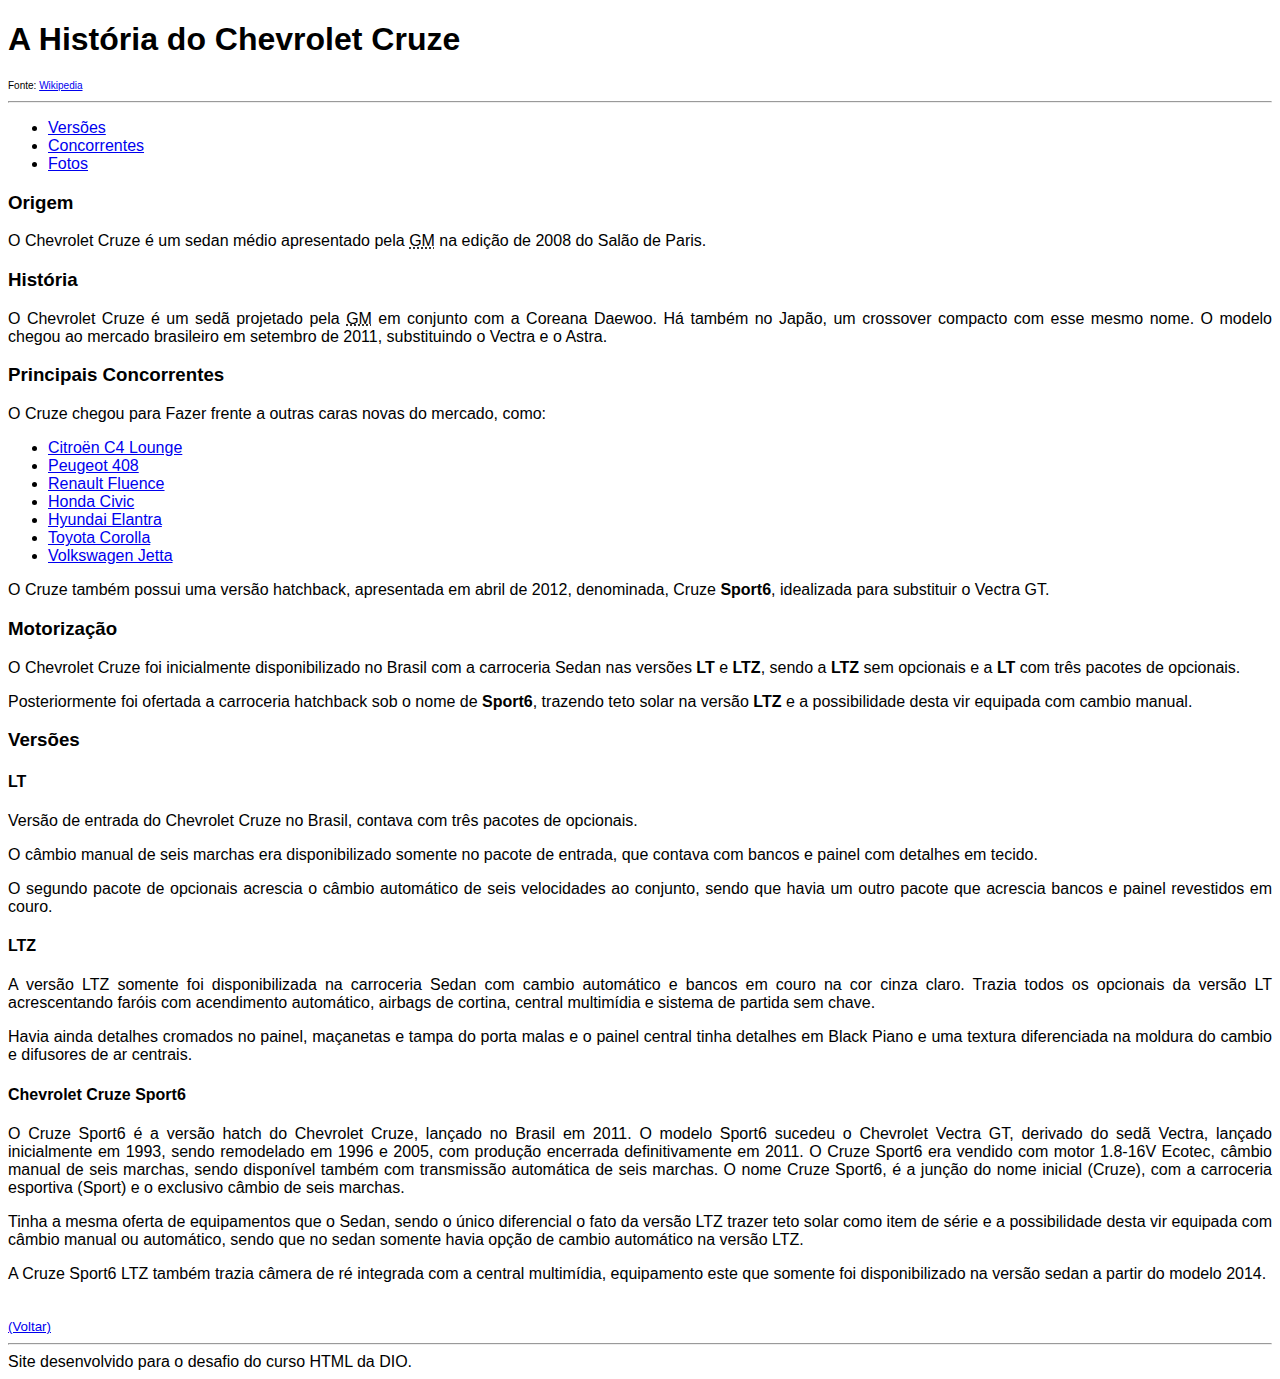
<file: index.html>
<!DOCTYPE html>
<html lang="pt-br">
<head>
    <meta charset="UTF-8">
    <meta http-equiv="X-UA-Compatible" content="IE=edge">
    <meta name="viewport" content="width=device-width, initial-scale=1.0">
    <title>Chevrolet Cruze</title>
    <style>
        * {
            font-family: Arial, Helvetica, sans-serif;
            text-align: justify;
        }

        #titulo {
            font-size: 10px;
        }
    </style>
</head>
<body>
    <header>
        <h1 id="inicio">A História do Chevrolet Cruze</h1>
        <p id="titulo">Fonte: <a href="https://pt.wikipedia.org/wiki/Chevrolet_Cruze" target="_blank">Wikipedia</a></p>
        <hr>
        
            <ul>
                <li><a href="#versoes">Versões</a></li>
                <li><a href="#concorrentes">Concorrentes</a></li>
                <li><a href="https://www.netcarshow.com/chevrolet/2011-cruze/" target="_blank">Fotos</a></li>
            </ul>
    </header>
    
    <h3>Origem</h3>
    <p>O Chevrolet Cruze é um sedan médio apresentado pela <abbr title="General Motors">GM</abbr> na edição de 2008 do Salão de Paris.</p>

    <h3>História</h3>
    <p>O Chevrolet Cruze é um sedã projetado pela <abbr title="General Motors">GM</abbr> em conjunto com a Coreana Daewoo. Há também no Japão, um crossover compacto com esse mesmo nome. O modelo chegou ao mercado brasileiro em setembro de 2011, substituindo o  Vectra e o Astra.</p>

    <h3 id="concorrentes">Principais Concorrentes</h3>
    <p>O Cruze chegou para Fazer frente a outras caras novas do mercado, como:</p>
        <ul>
            <li><a href="https://pt.wikipedia.org/wiki/Citro%C3%ABn_C4_Lounge" target="_blank">Citroën C4 Lounge</a></li>
            <li><a href="https://pt.wikipedia.org/wiki/Peugeot_408" target="_blank">Peugeot 408</a></li>
            <li><a href="https://pt.wikipedia.org/wiki/Renault_Fluence" target="_blank">Renault Fluence</a></li>
            <li><a href="https://pt.wikipedia.org/wiki/Honda_Civic" target="_blank">Honda Civic</a></li>
            <li><a href="https://pt.wikipedia.org/wiki/Hyundai_Elantra" target="_blank">Hyundai Elantra</a></li>
            <li><a href="https://pt.wikipedia.org/wiki/Toyota_Corolla" target="_blank">Toyota Corolla</a></li>
            <li><a href="https://pt.wikipedia.org/wiki/Volkswagen_Jetta" target="_blank">Volkswagen Jetta</a></li>
        </ul>
        <p>O Cruze também possui uma versão hatchback, apresentada em abril de 2012, denominada, Cruze <strong>Sport6</strong>, idealizada para substituir o Vectra GT.</p>

    <h3>Motorização</h3>
    <p>O Chevrolet Cruze foi inicialmente disponibilizado no Brasil com a carroceria Sedan nas versões <strong>LT</strong> e <strong>LTZ</strong>, sendo a <strong>LTZ</strong> sem opcionais e a <strong>LT</strong> com três pacotes de opcionais.</p>
    <p>Posteriormente foi ofertada a carroceria hatchback sob o nome de <strong>Sport6</strong>, trazendo teto solar na versão <strong>LTZ</strong> e a possibilidade desta vir equipada com cambio manual.</p>

    <h3 id="versoes">Versões</h3>
    <h4>LT</h4>
    <p>Versão de entrada do Chevrolet Cruze no Brasil, contava com três pacotes de opcionais.</p>
    <p>O câmbio manual de seis marchas era disponibilizado somente no pacote de entrada, que contava com bancos e painel com detalhes em tecido.</p>
    <p>O segundo pacote de opcionais acrescia o câmbio automático de seis velocidades ao conjunto, sendo que havia um outro pacote que acrescia bancos e painel revestidos em couro.</p>

    <h4>LTZ</h4>
    <p>A versão LTZ somente foi disponibilizada na carroceria Sedan com cambio automático e bancos em couro na cor cinza claro. Trazia todos os opcionais da versão LT acrescentando faróis com acendimento automático, airbags de cortina, central multimídia e sistema de partida sem chave.</p>
    <p>Havia ainda detalhes cromados no painel, maçanetas e tampa do porta malas e o painel central tinha detalhes em Black Piano e uma textura diferenciada na moldura do cambio e difusores de ar centrais.</p>

    <h4>Chevrolet Cruze Sport6</h4>
    <p>O Cruze Sport6 é a versão hatch do Chevrolet Cruze, lançado no Brasil em 2011. O modelo Sport6 sucedeu o Chevrolet Vectra GT, derivado do sedã Vectra, lançado inicialmente em 1993, sendo remodelado em 1996 e 2005, com produção encerrada definitivamente em 2011. O Cruze Sport6 era vendido com motor 1.8-16V Ecotec, câmbio manual de seis marchas, sendo disponível também com transmissão automática de seis marchas. O nome Cruze Sport6, é a junção do nome inicial (Cruze), com a carroceria esportiva (Sport) e o exclusivo câmbio de seis marchas.</p>
    <p>Tinha a mesma oferta de equipamentos que o Sedan, sendo o único diferencial o fato da versão LTZ trazer teto solar como item de série e a possibilidade desta vir equipada com câmbio manual ou automático, sendo que no sedan somente havia opção de cambio automático na versão LTZ.</p>
    <p>A Cruze Sport6 LTZ também trazia câmera de ré integrada com a central multimídia, equipamento este que somente foi disponibilizado na versão sedan a partir do modelo 2014.</p>

    <br><small><a href="#inicio">(Voltar)</a></small>
    <br>
    <hr>
    <footer>
        Site desenvolvido para o desafio do curso HTML da DIO.
    </footer>
    


</body>
</html>
</file>
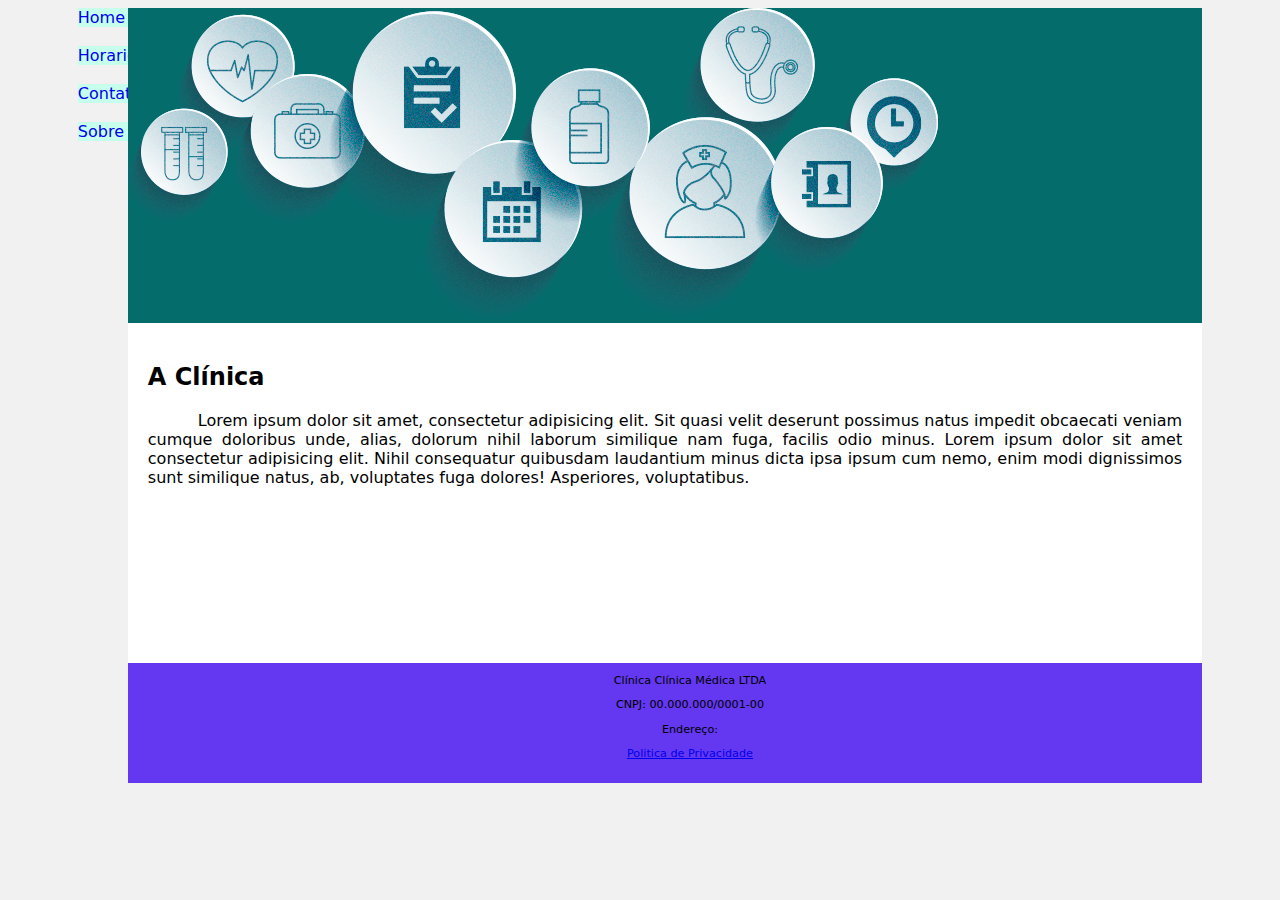
<file: Desafio02/index.html>
<!DOCTYPE html>
<html lang="pt-br">
<head>
    <meta charset="UTF-8">
    <meta http-equiv="X-UA-Compatible" content="IE=edge">
    <meta name="viewport" content="width=device-width, initial-scale=1.0">
    <title>Clinica Medica - Home</title>
    <link rel="stylesheet" href="style.css">
</head>
<body>
    
    <nav>
        <a href="index.html">Home</a><br>
        <a href="horario.html" target="_blank">Horarios</a><br>     
        <a href="contato.html" target="_blank">Contato</a><br>
        <a href="sobre.html" target="_blank">Sobre</a>
    </nav>

        <div class="main">
            <div class="header">
                <picture>
                    <img src="cabecalho.png" alt="imagem de cabecalho">
                </picture>
            <!-- Aqui vai o seu header -->
            </div>
    
            <div class="content">
                <h2>A Clínica</h2>
                <p>Lorem ipsum dolor sit amet, consectetur adipisicing elit. Sit quasi velit deserunt possimus natus impedit obcaecati veniam cumque doloribus unde, alias, dolorum nihil laborum similique nam fuga, facilis odio minus. Lorem ipsum dolor sit amet consectetur adipisicing elit. Nihil consequatur quibusdam laudantium minus dicta ipsa ipsum cum nemo, enim modi dignissimos sunt similique natus, ab, voluptates fuga dolores! Asperiores, voluptatibus.</p>
                
                <!-- Aqui vai o seu conteúdo -->
            </div>
    
            <div class="footer">
                <p class="pfoot">Clínica Clínica Médica LTDA</p>
                <p class="pfoot">CNPJ: 00.000.000/0001-00</p>
                <p class="pfoot">Endereço: </p>
                <p class="pfoot"><a href="#">Politica de Privacidade</a></p>
            </div>
        </div>
    </div> 
</body>
</html>
</file>
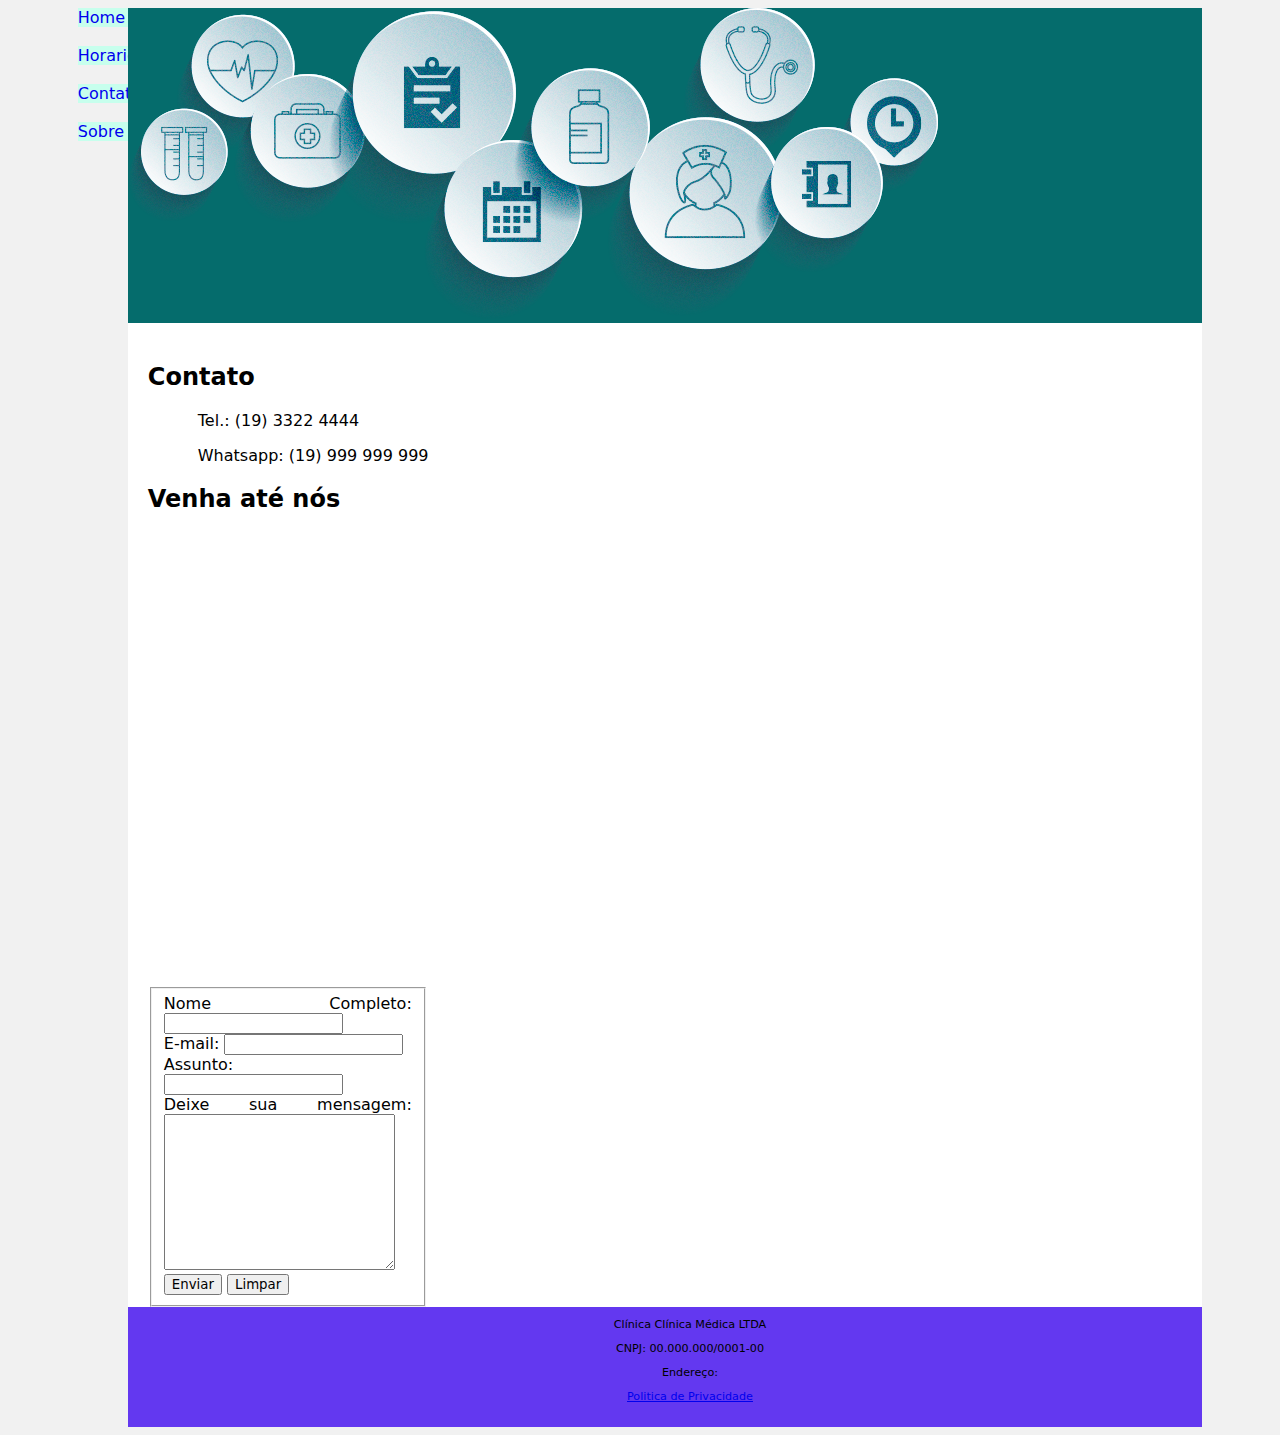
<file: Desafio02/contato.html>
<!DOCTYPE html>
<html lang="pt-br">
<head>
    <meta charset="UTF-8">
    <meta http-equiv="X-UA-Compatible" content="IE=edge">
    <meta name="viewport" content="width=device-width, initial-scale=1.0">
    <title>Clinica Medica</title>
    <link rel="stylesheet" href="style.css">
</head>
<body>
    <nav>
        <a href="index.html" target="_blank">Home</a><br>
        <a href="horario.html" target="_blank">Horarios</a><br>     
        <a href="contato.html">Contato</a><br>
        <a href="sobre.html" target="_blank">Sobre</a>
    </nav>

        <div class="main">
            <div class="header">
                <img src="cabecalho.png" alt="">
            <!-- Aqui vai o seu header -->
            </div>
    
            <div class="content">
                <h2>Contato</h2>
                <p>Tel.: (19) 3322 4444</p>
                <p>Whatsapp: (19) 999 999 999</p>
                <h2>Venha até nós</h2>
                <iframe src="https://www.google.com/maps/embed?pb=!1m18!1m12!1m3!1d235232.17499713795!2d-47.19584871801936!3d-22.894820729958965!2m3!1f0!2f0!3f0!3m2!1i1024!2i768!4f13.1!3m3!1m2!1s0x94c8c8f6a2552649%3A0x7475001c58043536!2sCampinas%20-%20SP!5e0!3m2!1spt-BR!2sbr!4v1682193543574!5m2!1spt-BR!2sbr" width="600" height="450" style="border:0;" allowfullscreen="" loading="lazy" referrerpolicy="no-referrer-when-downgrade"></iframe>

                <form id="formulariocontato" onsubmit="" method="post" autocomplete="off">
                    <fieldset>
                        <div>
                            <label for="nome">Nome Completo: </label>
                            <input type="text" name="nome" id="inome">
                        </div>
                        <div>
                            <label for="email">E-mail: </label>
                            <input type="email" name="email" id="iemail">
                        </div>
                        <div>
                            <label for="assunto">Assunto: </label>
                            <input type="text" name="assunto" id="iassunto ">
                        </div>
                        <div>
                            <label for="mensagem">Deixe sua mensagem: </label>
                            <textarea name="text" id="itext" cols="30" rows="10" width 30em></textarea>
                        </div>
                        <div>
                            <button type="submit">Enviar</button>
                            <button type="reset">Limpar</button>
                        </div>
                    </fieldset>
                </form>
            </div>
    
            <div class="footer">
                <p class="pfoot">Clínica Clínica Médica LTDA</p>
                <p class="pfoot">CNPJ: 00.000.000/0001-00</p>
                <p class="pfoot">Endereço: </p>
                <p class="pfoot"><a href="#">Politica de Privacidade</a></p>
            </div>
        </div>
    </div> 
</body>
</html>
</file>
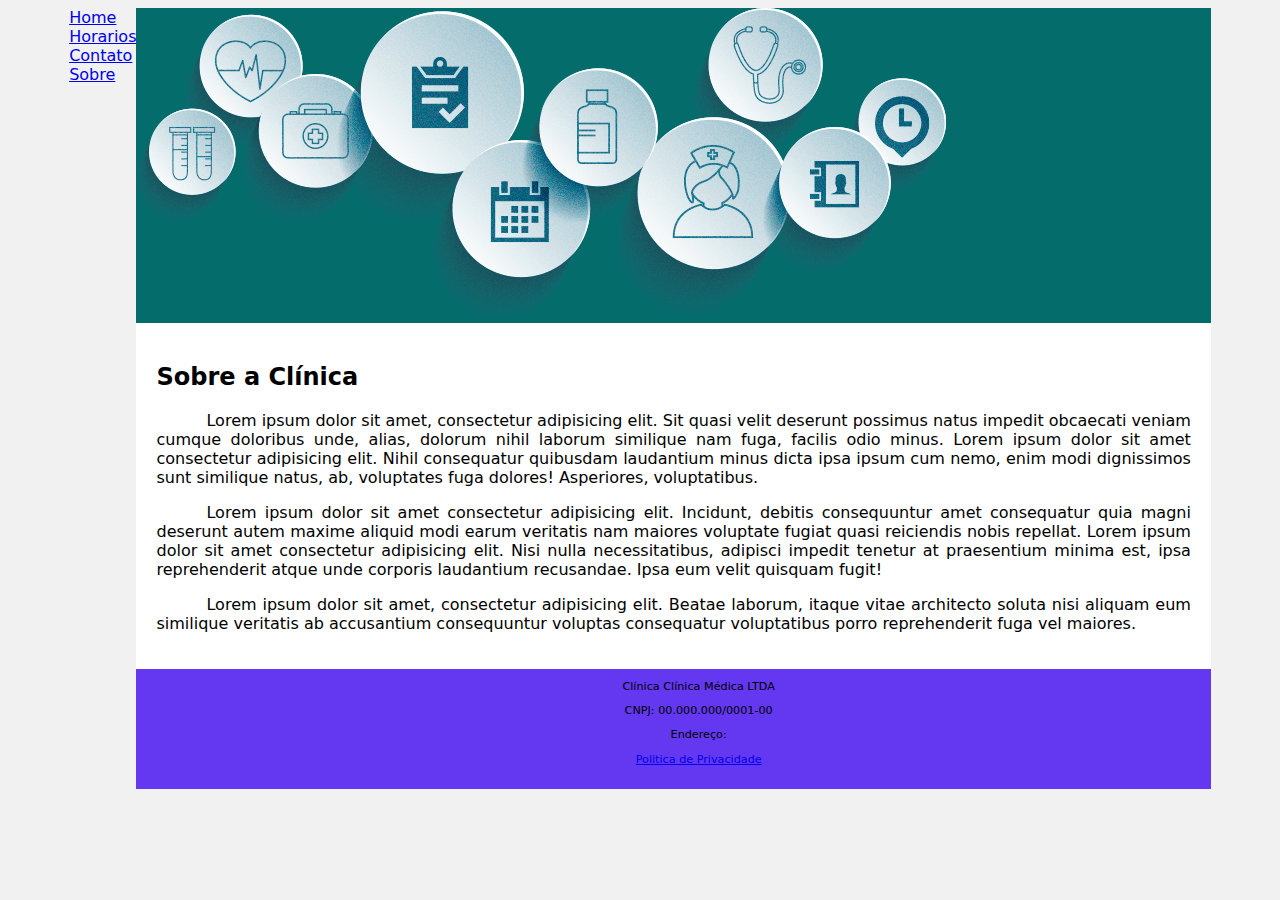
<file: Desafio02/sobre.html>
<!DOCTYPE html>
<html lang="pt-br">
<head>
    <meta charset="UTF-8">
    <meta http-equiv="X-UA-Compatible" content="IE=edge">
    <meta name="viewport" content="width=device-width, initial-scale=1.0">
    <title>Clinica Medica</title>
    <link rel="stylesheet" href="style.css">
</head>
<body>
    <nav>
        <ul>
            <li><a href="index.html" target="_blank">Home</a></li><br>
            <li><a href="horario.html" target="_blank">Horarios</a></li><br>
            <li><a href="contato.html" target="_blank">Contato</a></li><br>
            <li><a href="sobre.html">Sobre</a></li>
        </ul>
    </nav>

        <div class="main">
            <div class="header">
                <img src="cabecalho.png" alt="">
            </div>
    
            <div class="content">
                <h2>Sobre a Clínica</h2>
                <p>Lorem ipsum dolor sit amet, consectetur adipisicing elit. Sit quasi velit deserunt possimus natus impedit obcaecati veniam cumque doloribus unde, alias, dolorum nihil laborum similique nam fuga, facilis odio minus. Lorem ipsum dolor sit amet consectetur adipisicing elit. Nihil consequatur quibusdam laudantium minus dicta ipsa ipsum cum nemo, enim modi dignissimos sunt similique natus, ab, voluptates fuga dolores! Asperiores, voluptatibus.</p>
                <p>Lorem ipsum dolor sit amet consectetur adipisicing elit. Incidunt, debitis consequuntur amet consequatur quia magni deserunt autem maxime aliquid modi earum veritatis nam maiores voluptate fugiat quasi reiciendis nobis repellat. Lorem ipsum dolor sit amet consectetur adipisicing elit. Nisi nulla necessitatibus, adipisci impedit tenetur at praesentium minima est, ipsa reprehenderit atque unde corporis laudantium recusandae. Ipsa eum velit quisquam fugit!</p>
                <p>Lorem ipsum dolor sit amet, consectetur adipisicing elit. Beatae laborum, itaque vitae architecto soluta nisi aliquam eum similique veritatis ab accusantium consequuntur voluptas consequatur voluptatibus porro reprehenderit fuga vel maiores.</p>
                <!-- Aqui vai o seu conteúdo -->
            </div>
    
            <div class="footer">
                <p class="pfoot">Clínica Clínica Médica LTDA</p>
                <p class="pfoot">CNPJ: 00.000.000/0001-00</p>
                <p class="pfoot">Endereço: </p>
                <p class="pfoot"><a href="#">Politica de Privacidade</a></p>
            </div>
        </div>
    </div> 
</body>
</html>
</file>
<file: Desafio02/style.css>
@charset "UTF-8"

html, body {
    margin: 0;
}

* {
    font-family: system-ui, -apple-system, BlinkMacSystemFont, 'Segoe UI', Roboto, Oxygen, Ubuntu, Cantarell, 'Open Sans', 'Helvetica Neue', sans-serif;
}

body {
    background-color: #f1f1f1;
    display: flex;
    justify-content: center;
}

nav {
    float: right;
}

ul {
    margin: 0px;
    padding: 0px;
    list-style: none;
}

li {
    display: inline-block;
    margin: 0px;
}

nav > a {
    width: 50px;
    display: flex;
    margin: 0 auto;
    background-color: #C7FFED;
    text-decoration: none;
    transition-duration: 0.3s;
}

nav > a:hover {
    background-color: #008F8C;
    color: #023535;
    transition-duration: 0.3s;
}

p {
    text-indent: 50px;
}

form fieldset {
    display: block;

}
.main {
    display: flex;
    flex-flow: column;
    width: 85%;
}
.menu {
    width: 15%;
    background-color: aqua;
    padding: 10px 20px 0px;
}
.header {
    background-color: rgb(5, 108, 108);
    min-height: 150px;
    max-height: 500px;
}

.header img {
    max-height: 500px;
    min-height: 150px
}

.content {
    background-color: white;
    text-align: justify;
    min-height: 300px;
    padding: 20px;
}

table {
    width: 600px;
    border-collapse: collapse;
    text-align: center;
    border: 1px solid black;
    padding: 5px;
}

table tbody tr:nth-child(even) {
    background-color: #D8FFDB;
}

td, th {
    border: 1px solid black;    
}

.footer {
    background-color: rgb(99, 56, 240);
    min-height: 120px;
}

.pfoot {
    font-size: 0.7rem;
    text-align: center;
}

#formulariocontato {
    width: 280px;
    height: 300px;
    left: 0%;
    top: 29%
}
</file>
